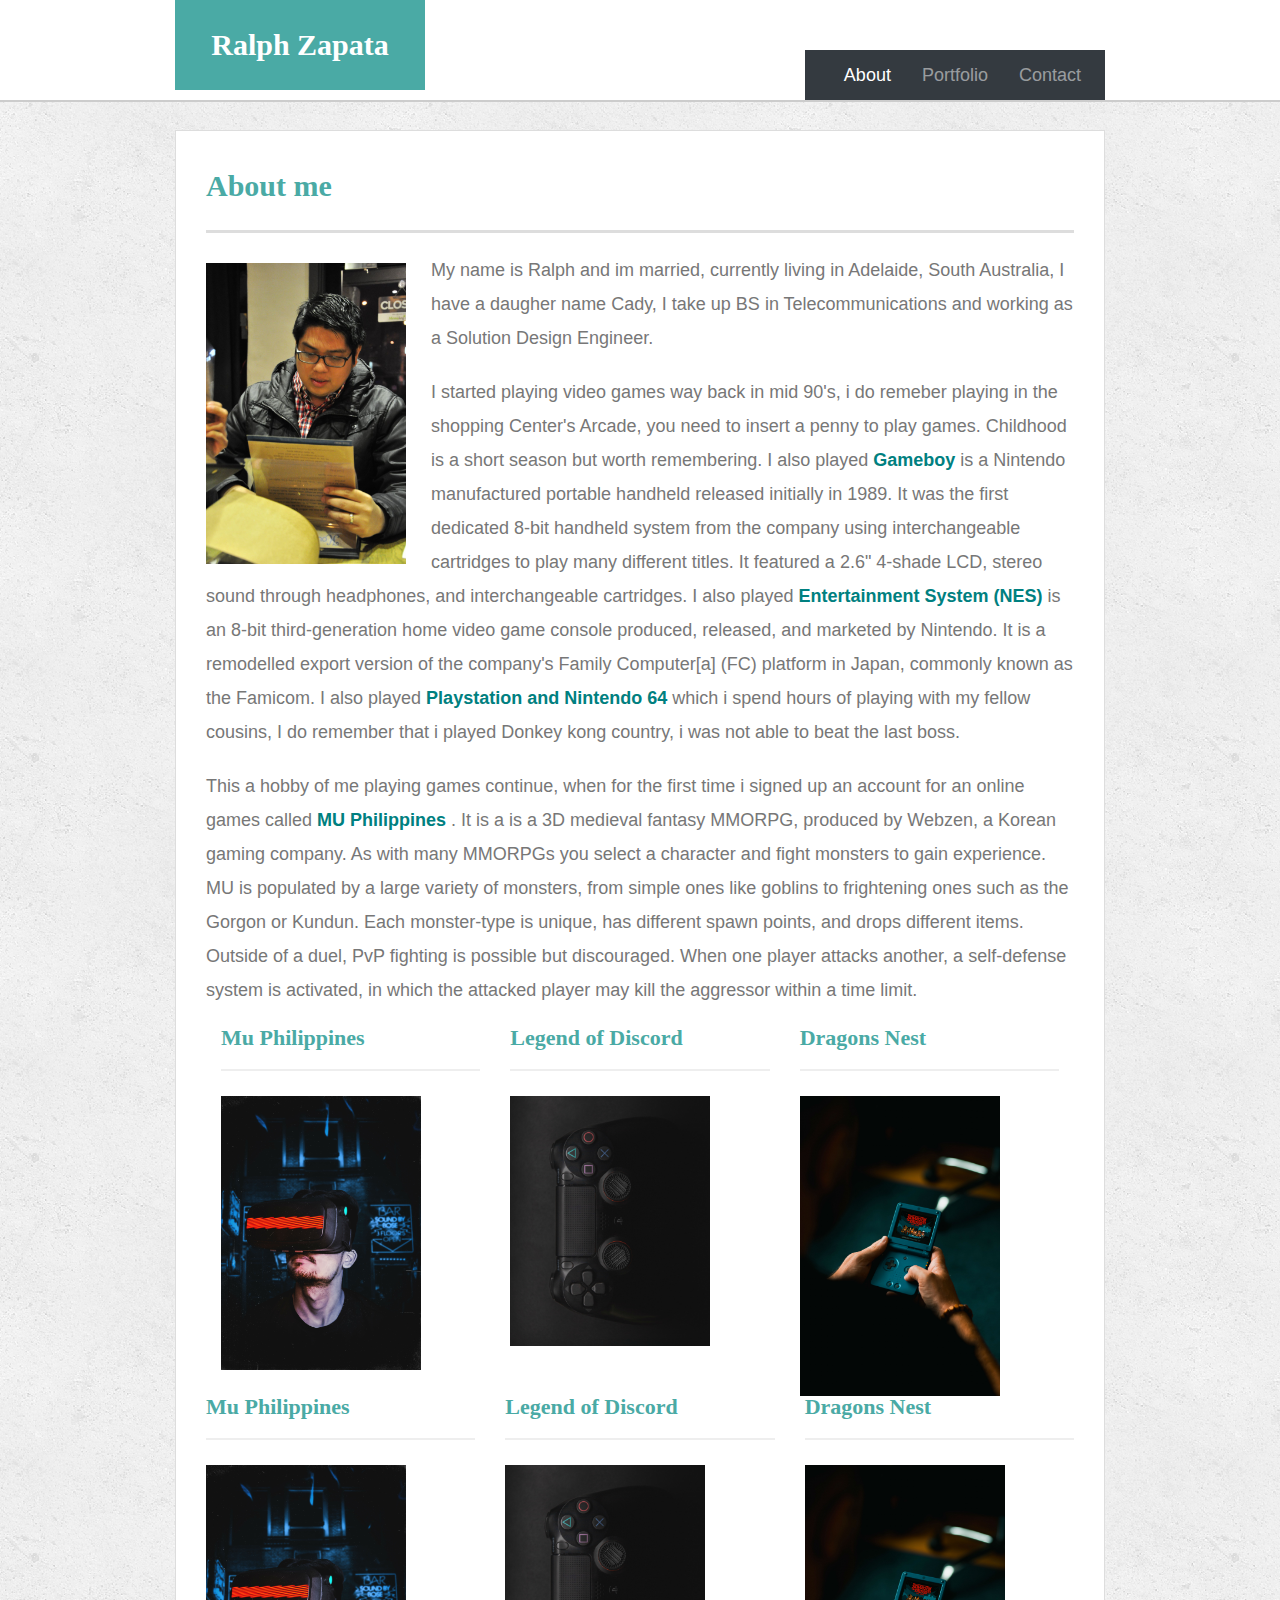
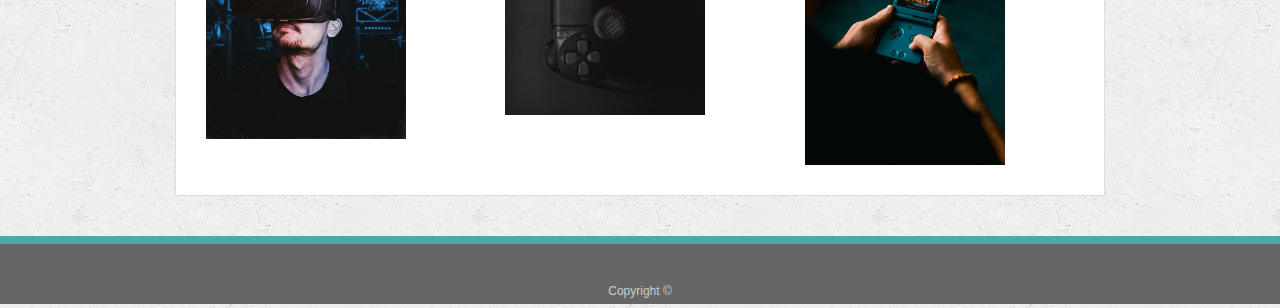
<file: index.html>
<!doctype html>
<html lang="en-us">

<head>
  <meta charset="UTF-8">
	<meta name="viewport" content="width=device-width, initial-scale=1.0, viewport-fit=cover">
  <meta http-equiv="X-UA-Compatible" content="ie=edge">
  
  <title>The Gamer and future Web Developer</title>

  <link rel="stylesheet" href="assets/css/bootstrap.css">
  <link rel="stylesheet" type="text/css" href="assets/css/style.css">
</head>

<body>

  <header id="masthead">
    <div class="container">
      <a href="index.html" id="logo">Ralph Zapata</a>
      <nav>
        <nav class="navbar navbar-expand-sm bg-dark navbar-dark">
          <ul class="navbar-nav">
            <li class="nav-item active">
              <a class="nav-link" href="index.html">About</a>
            </li>
            <li class="nav-item">
              <a class="nav-link" href="portfolio.html">Portfolio</a>
            </li>
            <li class="nav-item">
              <a class="nav-link" href="contact.html">Contact</a>
            </li>
          </ul>
        </nav>
      </nav>
    </div>
  </header>

  <div id="main-container" class="container">
    <section class="main-section">
      <h1>About me</h1>

      <img src="assets/images/MainPhoto.jpg" class="auth-image" alt="FB Profile Pic">

      <p>My name is Ralph and im married, currently living in Adelaide, South Australia, I have a daugher name Cady, I take up BS in Telecommunications and working as a Solution Design Engineer.</p>

      <p>I started playing video games way back in mid 90's, i do remeber playing in the shopping Center's Arcade, you need to insert a penny to play games.  Childhood is a short season but worth remembering.
      I also played <strong> Gameboy </strong> is a Nintendo manufactured portable handheld released initially in 1989. It was the first dedicated 8-bit handheld system from the company using interchangeable cartridges to play many different titles. It featured a 2.6" 4-shade LCD, stereo sound through headphones, and interchangeable cartridges.  
      I also played <strong> Entertainment System (NES) </strong> is an 8-bit third-generation home video game console produced, released, and marketed by Nintendo. It is a remodelled export version of the company's Family Computer[a] (FC) platform in Japan, commonly known as the Famicom.
      I also played <strong> Playstation and Nintendo 64 </strong> which i spend hours of playing with my fellow cousins, I do remember that i played Donkey kong country, i was not able to beat the last boss.
      </p>

      <p>This a hobby of me playing games continue, when for the first time i signed up an account for an online games called <strong> MU Philippines </strong>. It is a  is a 3D medieval fantasy MMORPG, produced by Webzen, a Korean gaming company.
          As with many MMORPGs you select a character and fight monsters to gain experience. MU is populated by a large variety of monsters, from simple ones like goblins to frightening ones such as the Gorgon or Kundun. Each monster-type is unique, has different spawn points, and drops different items. 
          Outside of a duel, PvP fighting is possible but discouraged. When one player attacks another, a self-defense system is activated, in which the attacked player may kill the aggressor within a time limit.
      </p>

      <div class="container">
          <div class="row">
            <div class="col-xl">
              <h2> Mu Philippines </h2>
                <img src="assets/images/vr.jpg" class="auth-image" alt="FB Profile Pic">
            </div>
            <div class="col-xl">
              <h2> Legend of Discord </h2>
                <img src="assets/images/console.jpg" class="auth-image" alt="FB Profile Pic">
            </div>
            <div class="col-xl">
              <h2> Dragons Nest </h2>
                <img src="assets/images/gameboy.jpg" class="auth-image" alt="FB Profile Pic">
            </div>
          </div>
        </div>

        
        <div class="row">
            <div class="col-xl">
              <h2> Mu Philippines </h2>
                <img src="assets/images/vr.jpg" class="auth-image" alt="FB Profile Pic">
            </div>
            <div class="col-xl">
              <h2> Legend of Discord </h2>
                <img src="assets/images/console.jpg" class="auth-image" alt="FB Profile Pic">
            </div>
            <div class="col-xl">
              <h2> Dragons Nest </h2>
                <img src="assets/images/gameboy.jpg" class="auth-image" alt="FB Profile Pic">
            </div>
          </div>
        </div>


    </section>
  </div>



  <footer>
    <div class="container">
      Copyright &copy; 
    </div>
  </footer>
</body>

</html>
</file>
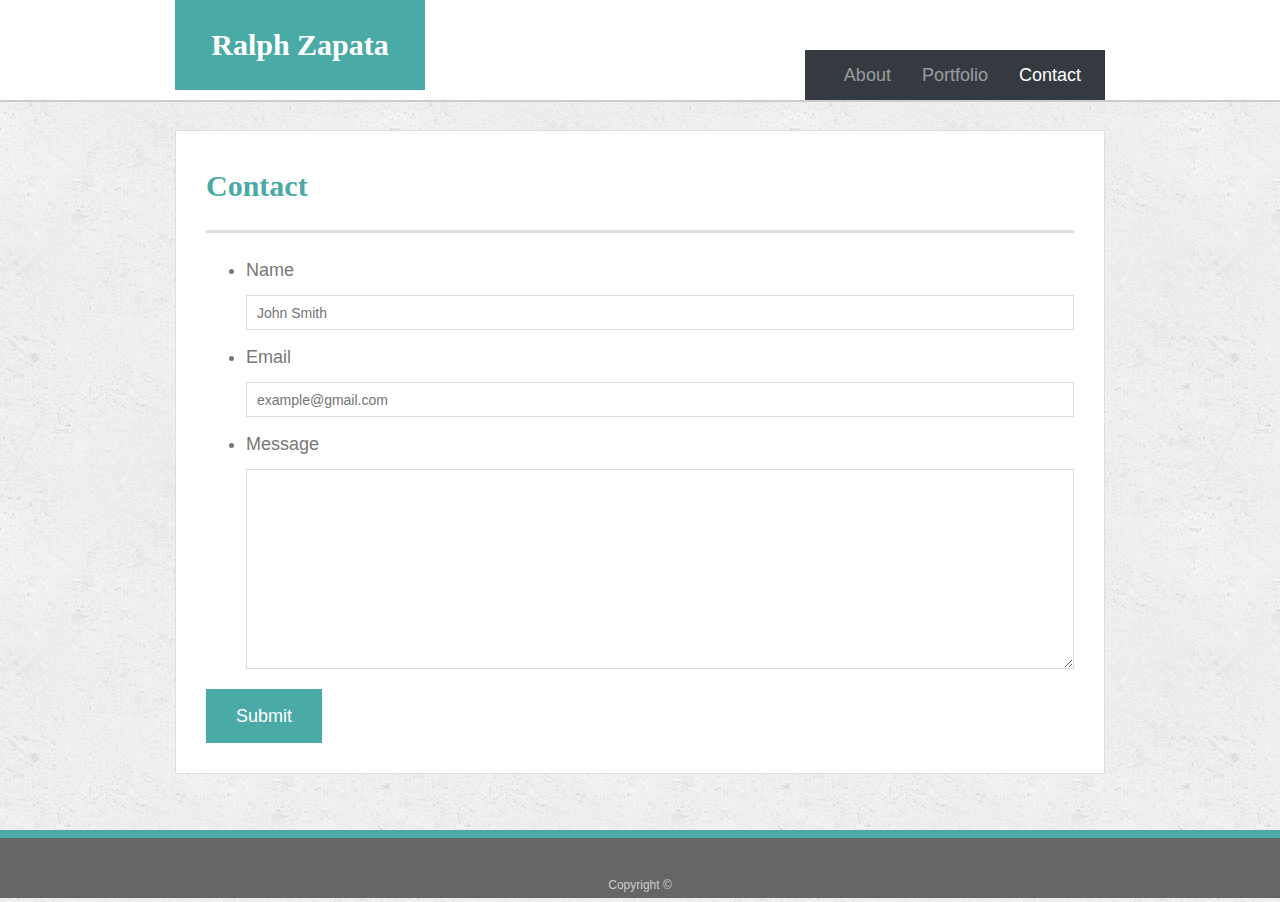
<file: contact.html>
<!doctype html>
<html lang="en-us">

<head>
  <meta charset="UTF-8">
	<meta name="viewport" content="width=device-width, initial-scale=1.0, viewport-fit=cover">
  <meta http-equiv="X-UA-Compatible" content="ie=edge">
  
  <title>Contact | Ralph Zapata</title>

  <link rel="stylesheet" href="assets/css/bootstrap.css">
  <link rel="stylesheet" type="text/css" href="assets/css/style.css">
</head>

<body>

  <header id="masthead">
    <div class="container">
      <a href="index.html" id="logo">Ralph Zapata</a>
      <nav>
        <nav class="navbar navbar-expand-sm bg-dark navbar-dark">
          <ul class="navbar-nav">
            <li class="nav-item">
              <a class="nav-link" href="index.html">About</a>
            </li>
            <li class="nav-item">
              <a class="nav-link" href="portfolio.html">Portfolio</a>
            </li>
            <li class="nav-item active">
              <a class="nav-link" href="contact.html">Contact</a>
            </li>
          </ul>
        </nav>
      </nav>
    </div>
  </header>

  <div id="main-container" class="container">
    <section class="main-section">
      <h1>Contact</h1>

      <form id="contact-form">
        <ul>
          <li>
            <label for="name">Name</label>
            <input type="text" id="name" name="name" placeholder="John Smith" required="required">
          </li>
          <li>
            <label for="email">Email</label>
            <input type="email" id="email" name="email" placeholder="example@gmail.com" required="required">
          </li>
          <li>
            <label for="message">Message</label>
            <textarea id="message" name="message" required="required"></textarea>
          </li>
        </ul>
        <input type="submit">
      </form>

    </section>

  </div>

  <footer>
    <div class="container">
      Copyright &copy; 
    </div>
  </footer>
</body>

</html>
</file>
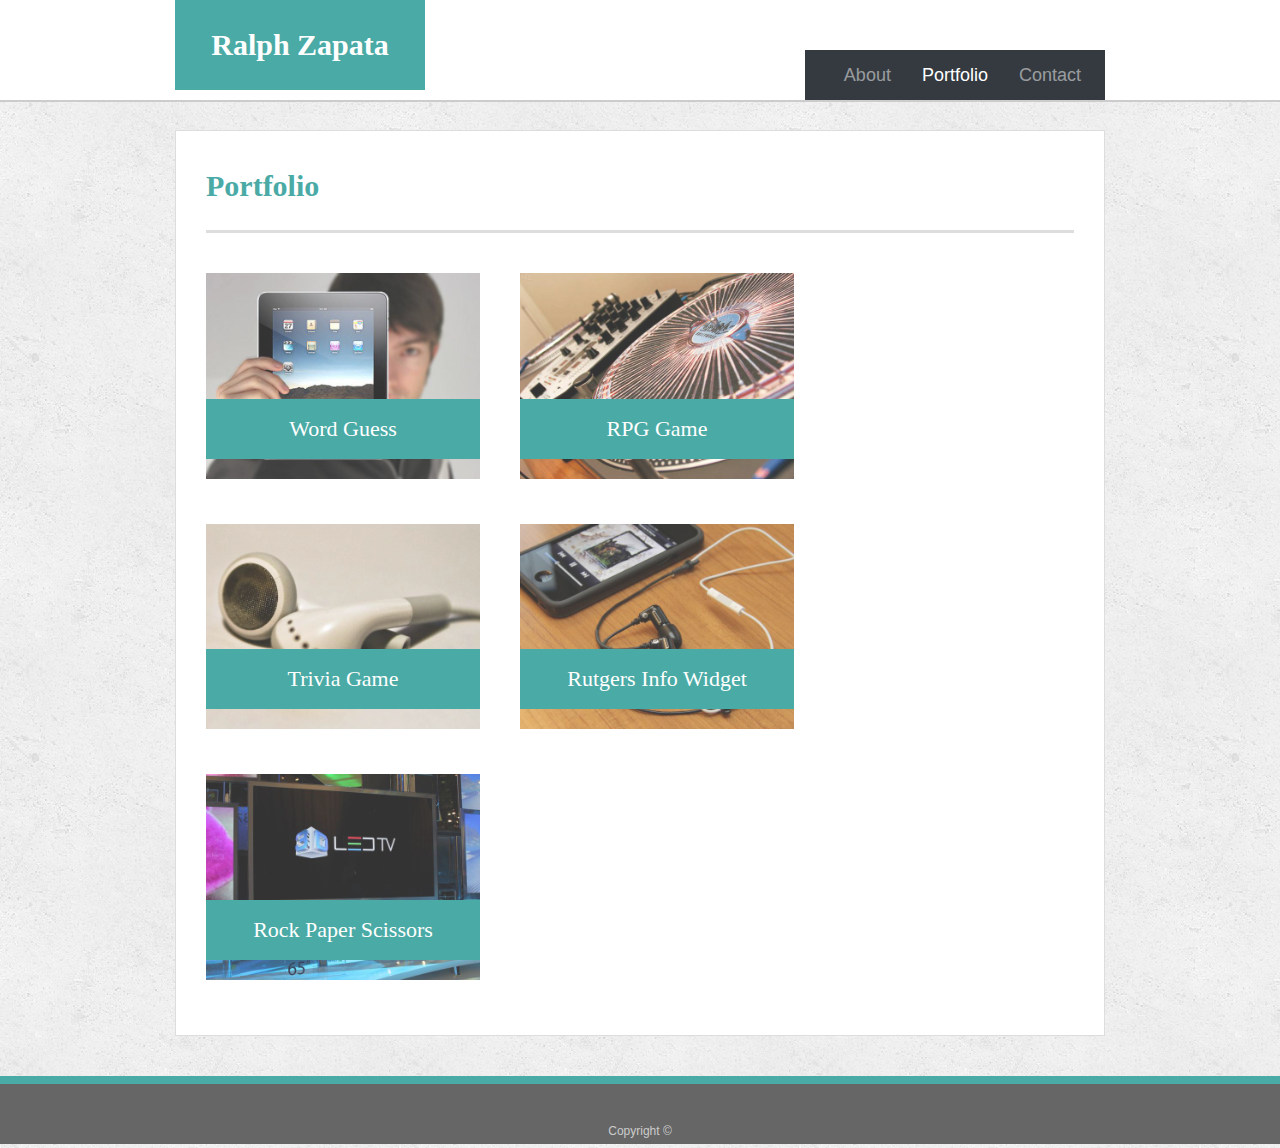
<file: portfolio.html>
<!doctype html>
<html lang="en-us">

<head>
  <meta charset="UTF-8">
	<meta name="viewport" content="width=device-width, initial-scale=1.0, viewport-fit=cover">
  <meta http-equiv="X-UA-Compatible" content="ie=edge">
  
  <title>Portfolio | Ralph Zapata</title>

  <link rel="stylesheet" href="assets/css/bootstrap.css">
  <link rel="stylesheet" type="text/css" href="assets/css/style.css">
</head>

<body>

  <header id="masthead">
    <div class="container">
      <a href="index.html" id="logo">Ralph Zapata</a>
      <nav>
        <nav class="navbar navbar-expand-sm bg-dark navbar-dark">
          <ul class="navbar-nav">
            <li class="nav-item">
              <a class="nav-link" href="index.html">About</a>
            </li>
            <li class="nav-item active">
              <a class="nav-link" href="portfolio.html">Portfolio</a>
            </li>
            <li class="nav-item">
              <a class="nav-link" href="contact.html">Contact</a>
            </li>
          </ul>
        </nav>
      </nav>
    </div>
  </header>

  <div id="main-container" class="container">
    <section class="main-section">
      <h1>Portfolio</h1>

      <div class="work">
        <img src="assets/images/technics-q-c-640-480-1.jpg" alt="Word Guess">

        <h3>Word Guess</h3>
      </div>
      <div class="work">
        <img src="assets/images/technics-q-c-640-480-2.jpg" alt="RPG Game">

        <h3>RPG Game</h3>
      </div>
      <div class="work">
        <img src="assets/images/technics-q-c-640-480-5.jpg" alt="Trivia Game">

        <h3>Trivia Game</h3>
      </div>
      <div class="work">
        <img src="assets/images/technics-q-c-640-480-7.jpg" alt="Rutgers Info Widget">

        <h3>Rutgers Info Widget</h3>
      </div>
      <div class="work">
        <img src="assets/images/technics-q-c-640-480-9.jpg" alt="Rock Paper Scissors">

        <h3>Rock Paper Scissors</h3>
      </div>

    </section>

  </div>

  <footer>
    <div class="container">
      Copyright &copy;
    </div>
  </footer>
</body>

</html>
</file>
<file: assets/css/style.css>
body {
  font-family: Arial, "Helvetica Neue", Helvetica, sans-serif;
  font-size: 18px;
  line-height: 34px;
  color: #777777;
  background: url("../images/concrete_seamless.png");
}

* {
  box-sizing: border-box;
}


strong {
  color: teal;
}

/* general */

.container {
  width: 100%;
  max-width: 960px;
  margin: 0 auto;
  clear: both;
}

h1,
h2,
h3,
p {
  margin-bottom: 20px;
}

p:last-child {
  margin-bottom: 0;
}

h1,
h2,
h3 {
  font-family: Georgia, Times, "Times New Roman", serif;
  font-weight: 700;
  color: #4aaaa5;
}

h1 {
  padding-bottom: 20px;
  font-size: 30px;
  line-height: 49px;
  border-bottom: 3px solid #dddddd;
}

h2,
h3 {
  font-size: 22px;
}

/* header */

#masthead {
  position: fixed;
  z-index: 99;
  width: 100%;
  margin: 0 0 30px;
  overflow: auto;
  color: #ffffff;
  background: #ffffff;
  border-bottom: 2px solid #cccccc;
}

#logo {
  float: left;
  width: 250px;
  height: 90px;
  font-family: Georgia, Times, "Times New Roman", serif;
  font-size: 30px;
  font-weight: 700;
  line-height: 90px;
  color: #ffffff;
  text-align: center;
  text-decoration: none;
  background: #4aaaa5;
}

nav {
  float: right;
  margin-top: 25px;
}

nav a {
  display: inline-block;
  padding-left: 15px;
  margin-left: 15px;
  line-height: 18px;
  color: #999;
  text-decoration: none;
  border-left: 1px solid #efefef;
}

nav a:first-child {
  border-left: 0 none;
}

/* footer */

footer {
  padding: 30px 0;
  clear: both;
  font-size: 12px;
  color: #ffffff;
  color: #cccccc;
  text-align: center;
  background: #666666;
  border-top: 8px solid #4aaaa5;
  height: 50px;
}

h3, h2 {
  padding-bottom: 20px;
  margin-bottom: 15px;
  line-height: 22px;
  border-bottom: 2px solid #eeeeee;
}

/* main */

#main-container {
  padding-top: 130px;
  min-height: calc(100vh - 70px);
}

.main-section {
  float: left;
  width: 100%;
  max-width: 960px;
  padding: 30px;
  margin: 0 0 40px;
  background: #ffffff;
  border: 1px solid #dddddd;
}

/* portfolio page */

.work {
  position: relative;
  float: left;
  width: 274px;
  margin: 20px 0 25px;
  overflow: auto;
}

.work:nth-child(even) {
  margin-right: 40px;
}

.work img {
  width: 100%;
  border: 0 none;
  opacity: 0.8;
}

.work h3 {
  position: absolute;
  bottom: 20px;
  width: 100%;
  padding: 15px;
  margin-bottom: 0;
  font-weight: 300;
  line-height: 30px;
  color: #ffffff;
  text-align: center;
  background: #4aaaa5;
  border-bottom: 0;
}

.auth-image {
  float: left;
  width: 200px;
  height: auto;
  margin-top: 10px;
  margin-right: 25px;
}

/* contact page */

#contact-form ul {
  margin-bottom: 20px;
}

#contact-form li {
  margin-bottom: 10px;
}

label,
input[type=text],
input[type=email],
textarea {
  display: block;
  width: 100%;
}

input[type=text],
input[type=email],
textarea {
  height: 35px;
  padding: 0 10px;
  font-size: 14px;
  border: 1px solid #dddddd;
}

textarea {
  height: 200px;
}

input[type=submit] {
  padding: 10px 30px;
  font-size: 18px;
  color: #ffffff;
  cursor: pointer;
  background: #4aaaa5;
  border: 0 none;
}
</file>
